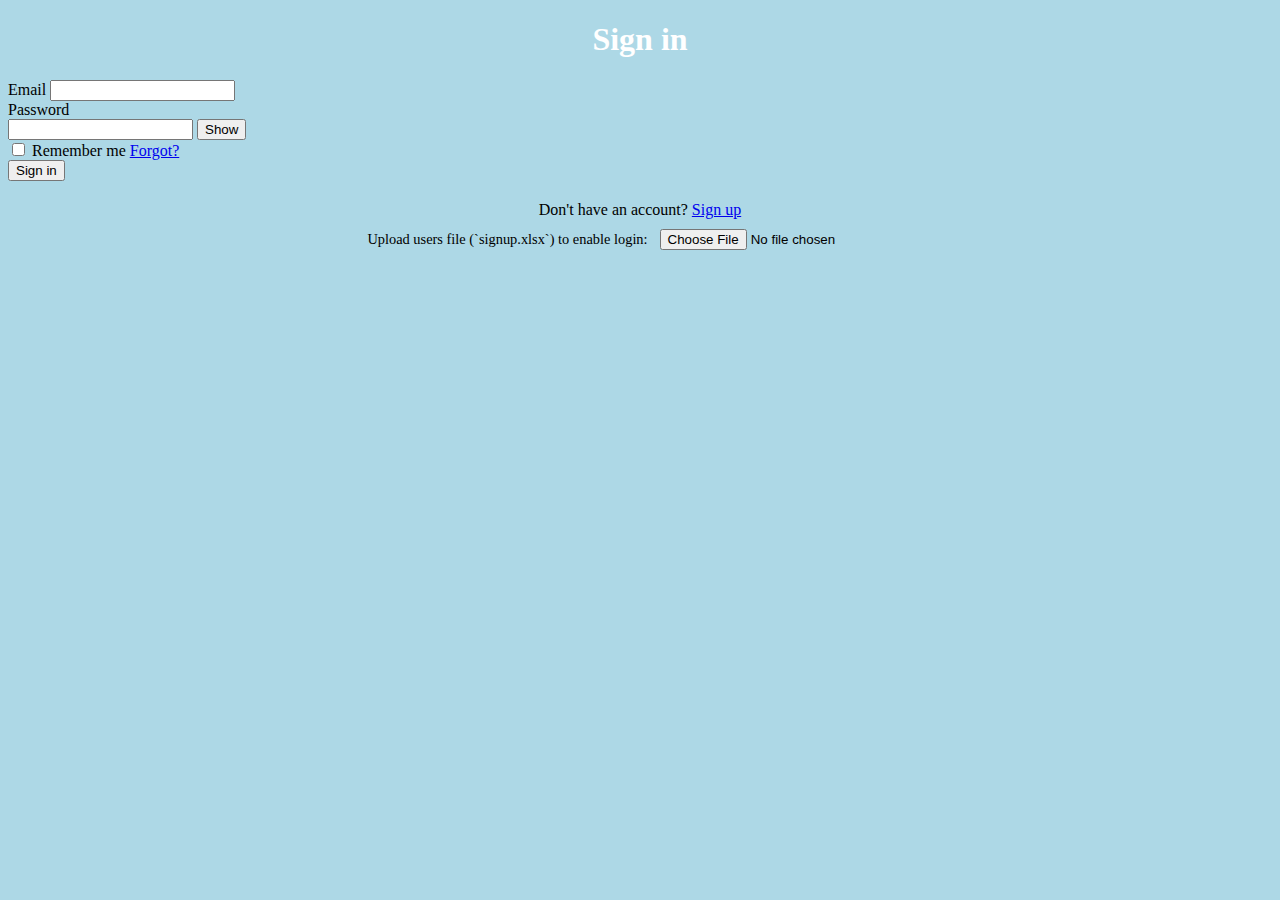
<file: index.html>
<!doctype html>
<html lang="en">
<head>
	<meta charset="utf-8" />
	<meta name="viewport" content="width=device-width,initial-scale=1" />
	<title>Login</title>
	<link rel="stylesheet" href="css/style.css" />
</head>
<body>
	<main class="container">
		<form id="loginForm" class="card" novalidate>
			<h1 class="title">Sign in</h1>

			<label for="email" class="label">Email</label>
			<input id="email" name="email" type="email" required autocomplete="username" class="input" data-validate="simple-email" aria-describedby="email-feedback" />

			<label for="password" class="label">Password</label>
			<div class="password-row">
				<input id="password" name="password" type="password" required autocomplete="current-password" class="input" aria-describedby="password-help" />
				<button type="button" id="togglePwd" class="toggle" aria-pressed="false" aria-label="Show password">Show</button>
			</div>

			<div class="row options">
				<label class="remember"><input id="remember" type="checkbox" /> Remember me</label>
				<a href="#" class="forgot">Forgot?</a>
			</div>

			<button id="submitBtn" type="submit" class="btn">Sign in</button>

			<p id="msg" class="msg" role="status" aria-live="polite"></p>
		</form>
		<div class="footer" style="text-align:center; margin-top:12px;">
			<span>Don't have an account? </span><a href="html/signup.html">Sign up</a>
		</div>
	</main>

	<div style="text-align:center; margin-top:10px;">
		<label for="usersFile" style="font-size:0.9rem;color:var(--muted);">Upload users file (`signup.xlsx`) to enable login:</label>
		<input id="usersFile" type="file" accept=".xlsx,.xls" style="margin-left:8px;" />
	</div>

	<script src="https://cdn.sheetjs.com/xlsx-latest/package/dist/xlsx.full.min.js"></script>
	<script src="javaScript/main.js"></script>
</body>
</html>
</file>
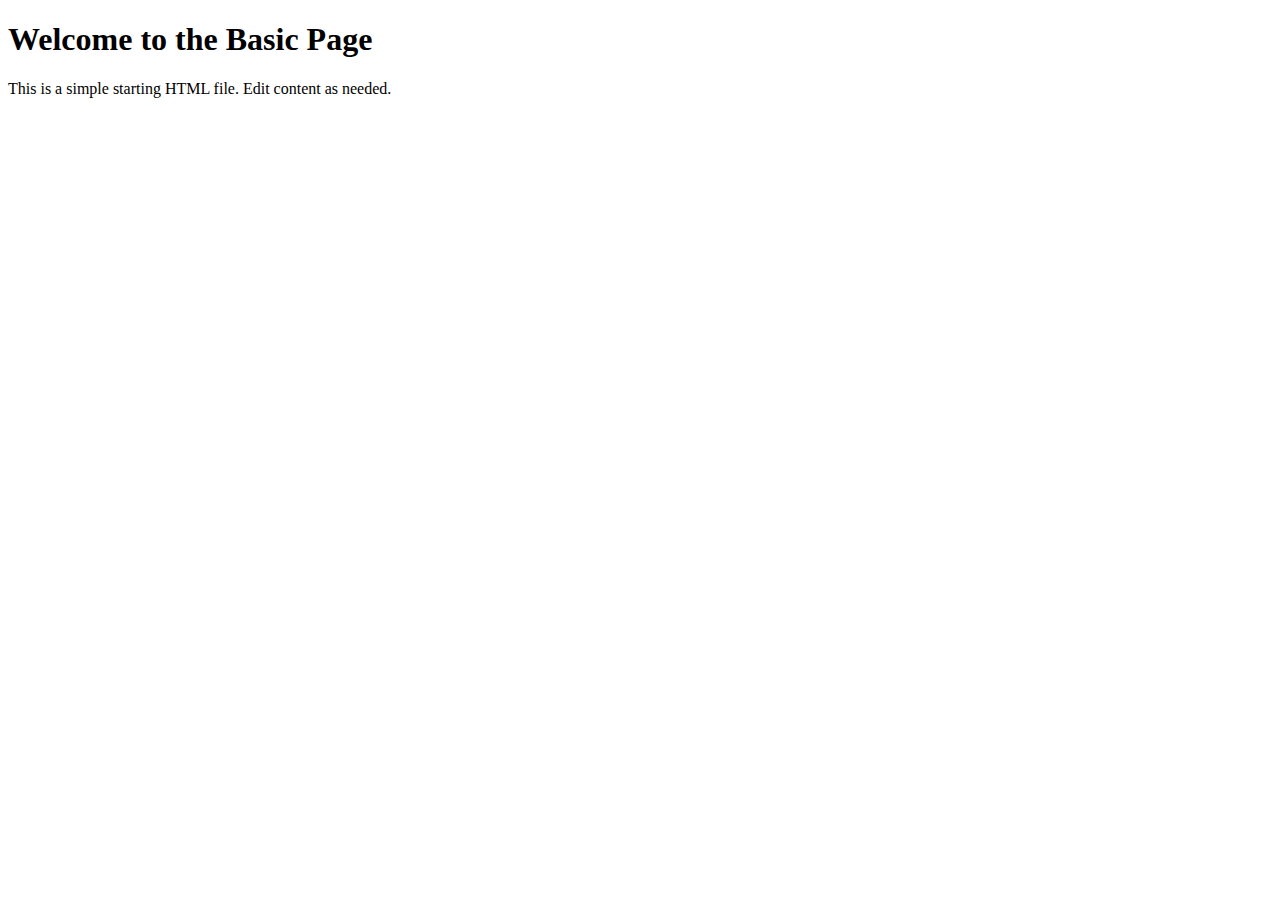
<file: html/index.html>
<!DOCTYPE html>
<html lang="en">
<head>
	<meta charset="utf-8" />
	<meta name="viewport" content="width=device-width, initial-scale=1" />
	<title>Basic Page</title>
</head>
<body>
	<header>
		<h1>Welcome to the Basic Page</h1>
	</header>
	<main>
		<p>This is a simple starting HTML file. Edit content as needed.</p>
    </main>
</body>
</html>
</file>
<file: css/style.css>
body {
  background-color: lightblue;
}

h1 {
  color: white;
  text-align: center;
}

p {
  font-family: verdana;
  font-size: 20px;
}
</file>
